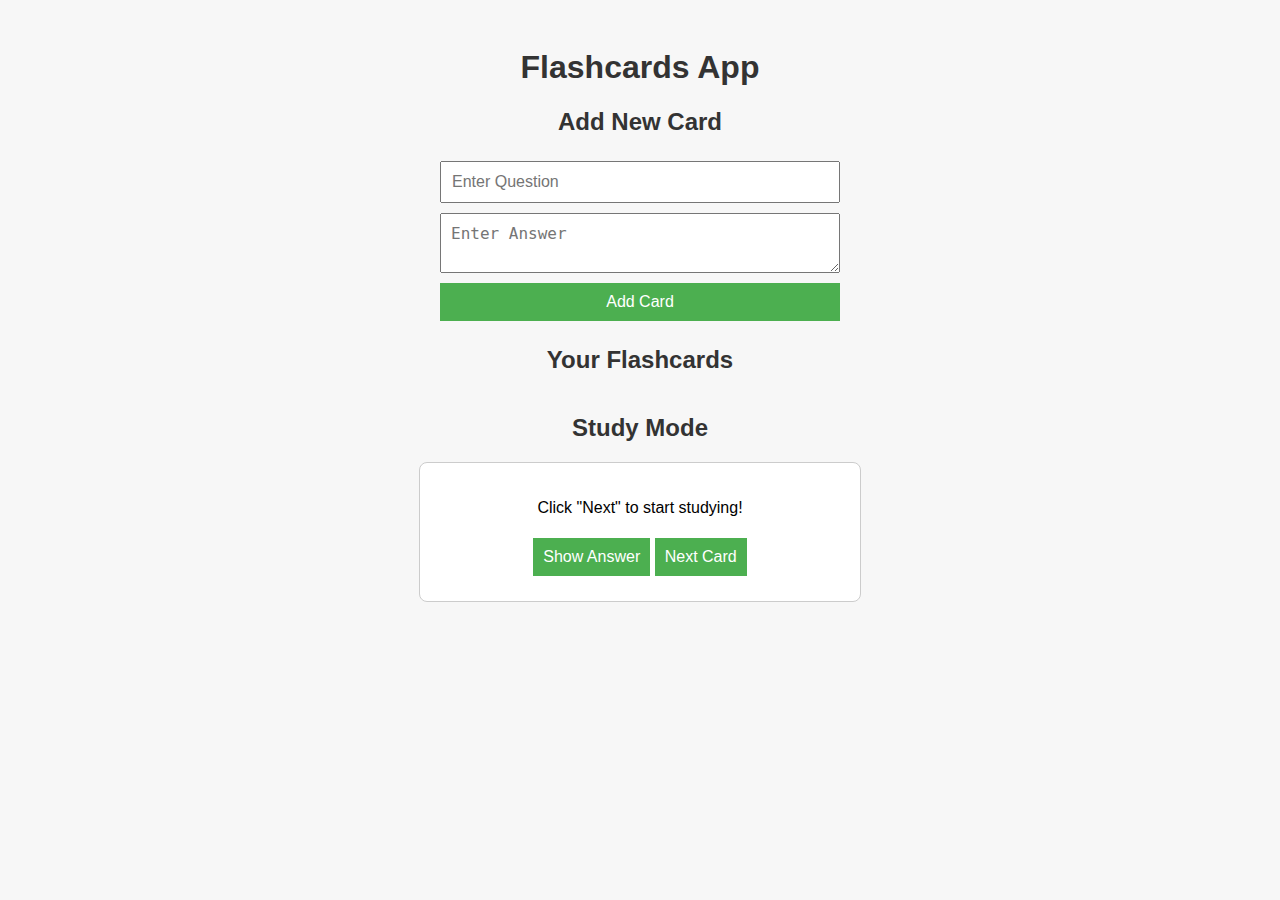
<file: index.html>
<!DOCTYPE html>
<html lang="en">

<head>
  <meta charset="UTF-8" />
  <meta name="viewport" content="width=device-width, initial-scale=1.0" />
  <title>Flashcards App</title>
  <link rel="stylesheet" href="style.css" />
</head>

<body>
  <h1>Flashcards App</h1>

  <section id="addSection">
    <h2>Add New Card</h2>
    <form id="cardForm">
      <input type="text" id="question" placeholder="Enter Question" required>
      <textarea id="answer" placeholder="Enter Answer" required></textarea>
      <button type="submit">Add Card</button>
    </form>
  </section>

  <section id="cardsSection">
    <h2>Your Flashcards</h2>
    <div id="cardsList"></div>
  </section>

  <section id="studySection">
    <h2>Study Mode</h2>
    <div id="studyCard">
      <p id="studyQuestion">Click "Next" to start studying!</p>
      <button id="showAnswer">Show Answer</button>
      <p id="studyAnswer" class="hidden"></p>
      <button id="nextCard">Next Card</button>
    </div>
  </section>

  <script src="script.js"></script>
</body>

</html>
</file>
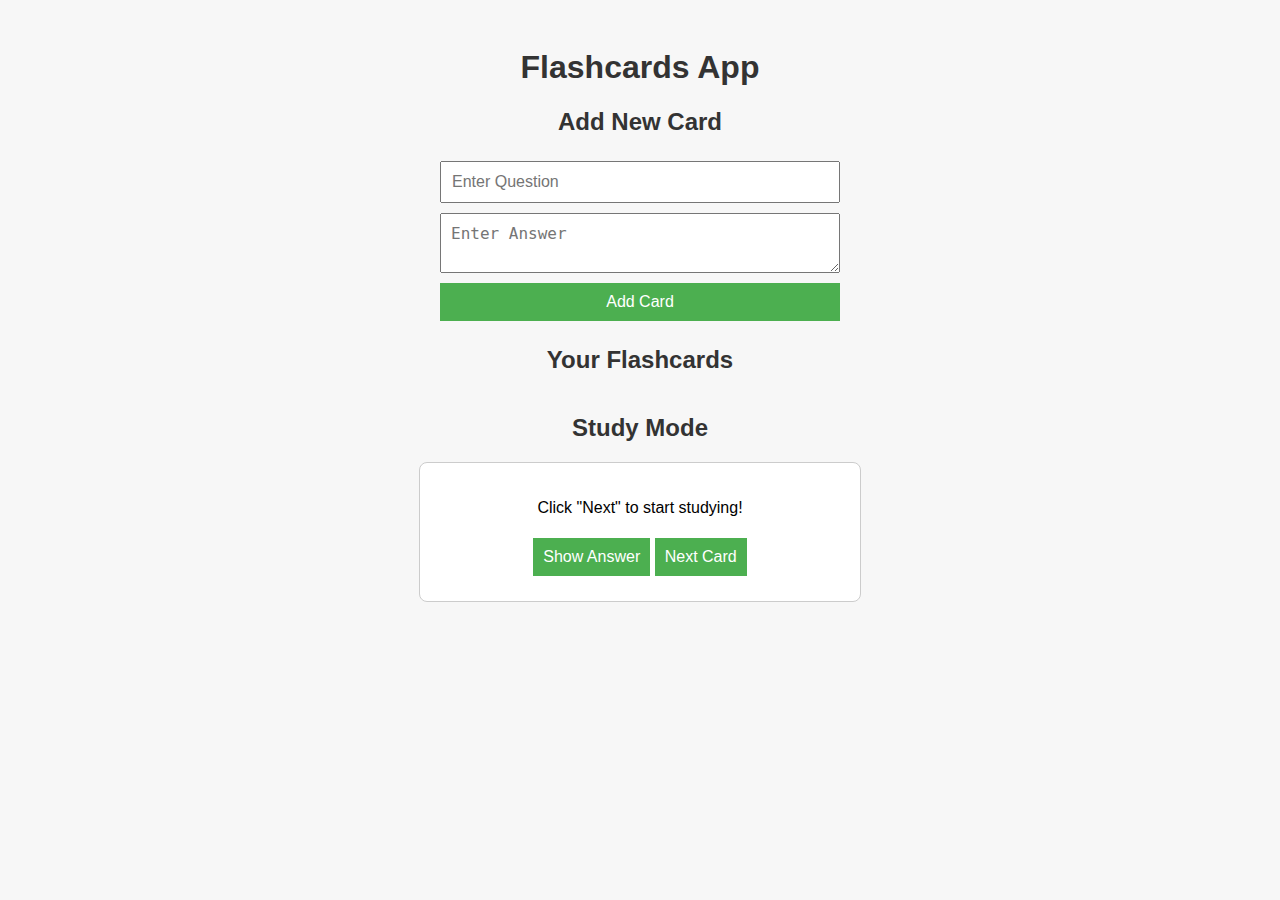
<file: project.html>
<!DOCTYPE html>
<html lang="en">

<head>
  <meta charset="UTF-8" />
  <meta name="viewport" content="width=device-width, initial-scale=1.0" />
  <title>Flashcards App</title>
  <link rel="stylesheet" href="project.css" />
</head>

<body>
  <h1>Flashcards App</h1>

  <section id="addSection">
    <h2>Add New Card</h2>
    <form id="cardForm">
      <input type="text" id="question" placeholder="Enter Question" required>
      <textarea id="answer" placeholder="Enter Answer" required></textarea>
      <button type="submit">Add Card</button>
    </form>
  </section>

  <section id="cardsSection">
    <h2>Your Flashcards</h2>
    <div id="cardsList"></div>
  </section>

  <section id="studySection">
    <h2>Study Mode</h2>
    <div id="studyCard">
      <p id="studyQuestion">Click "Next" to start studying!</p>
      <button id="showAnswer">Show Answer</button>
      <p id="studyAnswer" class="hidden"></p>
      <button id="nextCard">Next Card</button>
    </div>
  </section>

  <script src="project.js"></script>
</body>

</html>
</file>
<file: style.css>
body {
  font-family: Arial, sans-serif;
  padding: 20px;
  background-color: #f7f7f7;
}

h1, h2 {
  text-align: center;
  color: #333;
}

form {
  display: flex;
  flex-direction: column;
  max-width: 400px;
  margin: 0 auto 20px;
}

input, textarea, button {
  margin: 5px 0;
  padding: 10px;
  font-size: 1rem;
}

button {
  background-color: #4CAF50;
  color: white;
  border: none;
  cursor: pointer;
}

button:hover {
  background-color: #45a049;
}

#cardsList {
  display: flex;
  flex-wrap: wrap;
  justify-content: center;
}

.card {
  background-color: white;
  border: 1px solid #ccc;
  border-radius: 8px;
  margin: 10px;
  padding: 15px;
  width: 200px;
  position: relative;
}

.card p {
  margin: 5px 0;
}

.card .buttons {
  margin-top: 10px;
}

.card button {
  margin-right: 5px;
  background-color: #f44336;
}

.card button.edit {
  background-color: #2196F3;
}

.card button:hover {
  opacity: 0.9;
}

.hidden {
  display: none;
}

#studyCard {
  text-align: center;
  background-color: #fff;
  padding: 20px;
  max-width: 400px;
  margin: 20px auto;
  border-radius: 8px;
  border: 1px solid #ccc;
}
</file>
<file: project.css>
body {
  font-family: Arial, sans-serif;
  padding: 20px;
  background-color: #f7f7f7;
}

h1, h2 {
  text-align: center;
  color: #333;
}

form {
  display: flex;
  flex-direction: column;
  max-width: 400px;
  margin: 0 auto 20px;
}

input, textarea, button {
  margin: 5px 0;
  padding: 10px;
  font-size: 1rem;
}

button {
  background-color: #4CAF50;
  color: white;
  border: none;
  cursor: pointer;
}

button:hover {
  background-color: #45a049;
}

#cardsList {
  display: flex;
  flex-wrap: wrap;
  justify-content: center;
}

.card {
  background-color: white;
  border: 1px solid #ccc;
  border-radius: 8px;
  margin: 10px;
  padding: 15px;
  width: 200px;
  position: relative;
}

.card p {
  margin: 5px 0;
}

.card .buttons {
  margin-top: 10px;
}

.card button {
  margin-right: 5px;
  background-color: #f44336;
}

.card button.edit {
  background-color: #2196F3;
}

.card button:hover {
  opacity: 0.9;
}

.hidden {
  display: none;
}

#studyCard {
  text-align: center;
  background-color: #fff;
  padding: 20px;
  max-width: 400px;
  margin: 20px auto;
  border-radius: 8px;
  border: 1px solid #ccc;
}
</file>
